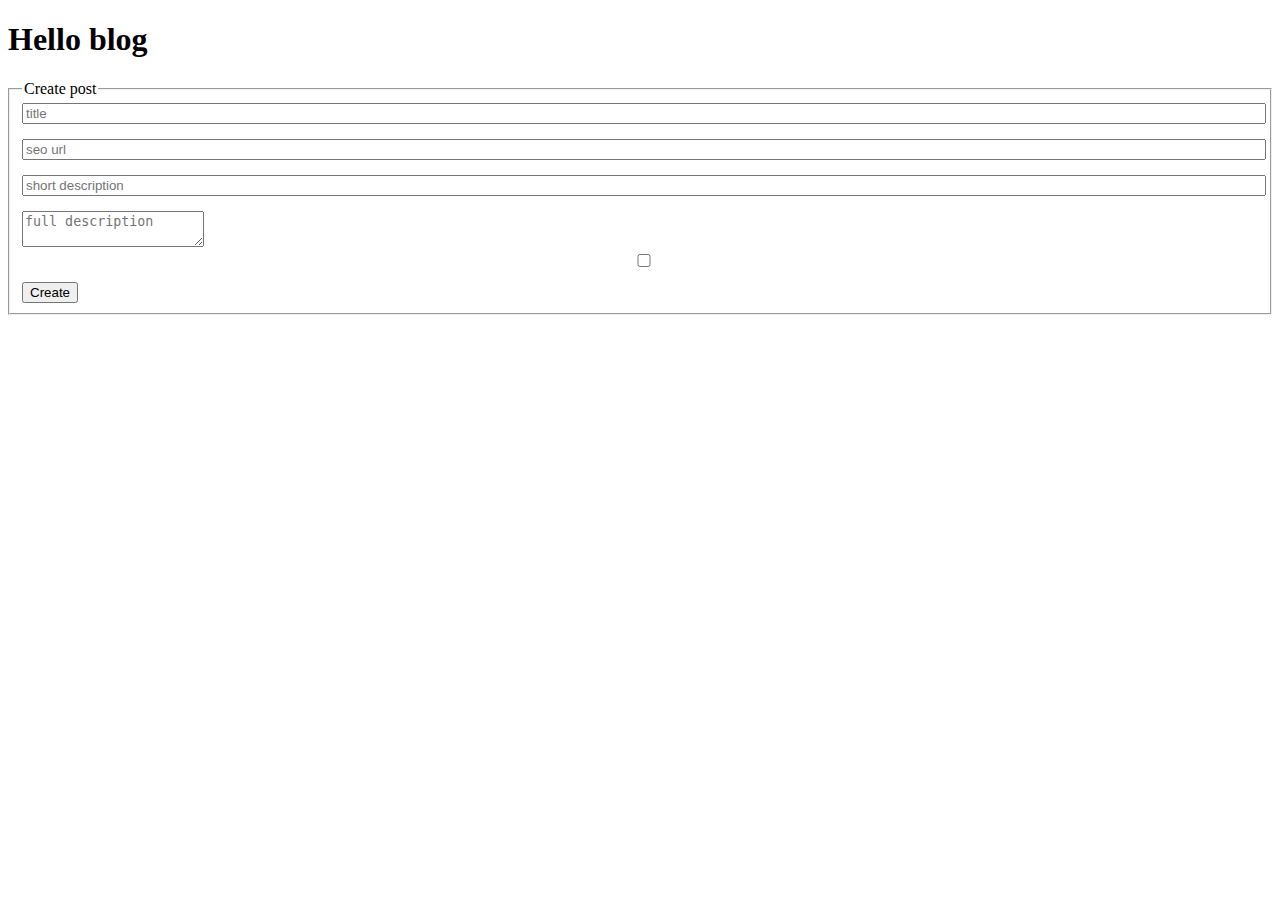
<file: index.html>
<!DOCTYPE html>
<html lang="en">

<head>
    <meta charset="UTF-8">
    <meta name="viewport" content="width=device-width, initial-scale=1.0">
    <meta http-equiv="X-UA-Compatible" content="ie=edge">
    <title>Blog</title>
    <link rel="stylesheet" href="style.css">
    <script defer src="main.js"></script>
</head>

<body>
    <h1>Hello blog</h1>
    <form>
        <fieldset class="post">
            <legend>Create post</legend>
        <input class="post__text" id="title" placeholder="title">
        <input class="post__text" id="seo-url" placeholder="seo url">
        <input class="post__text" id="short-description" placeholder="short description">
        <textarea id="full-description" placeholder="full description"></textarea>



        <label>
            <input class="post__text" id="status" type="checkbox">
        </label>
        <button id="send-post" type="button">Create</button>
    </fieldset>
    </form>

<table id="posts-list">

</table>

</body>

</html>
</file>
<file: style.css>
.post {
    min-width: 300px;
    margin: auto;
}

.post__text {
    width: 100%;
    margin-bottom: 15px;
}
</file>
